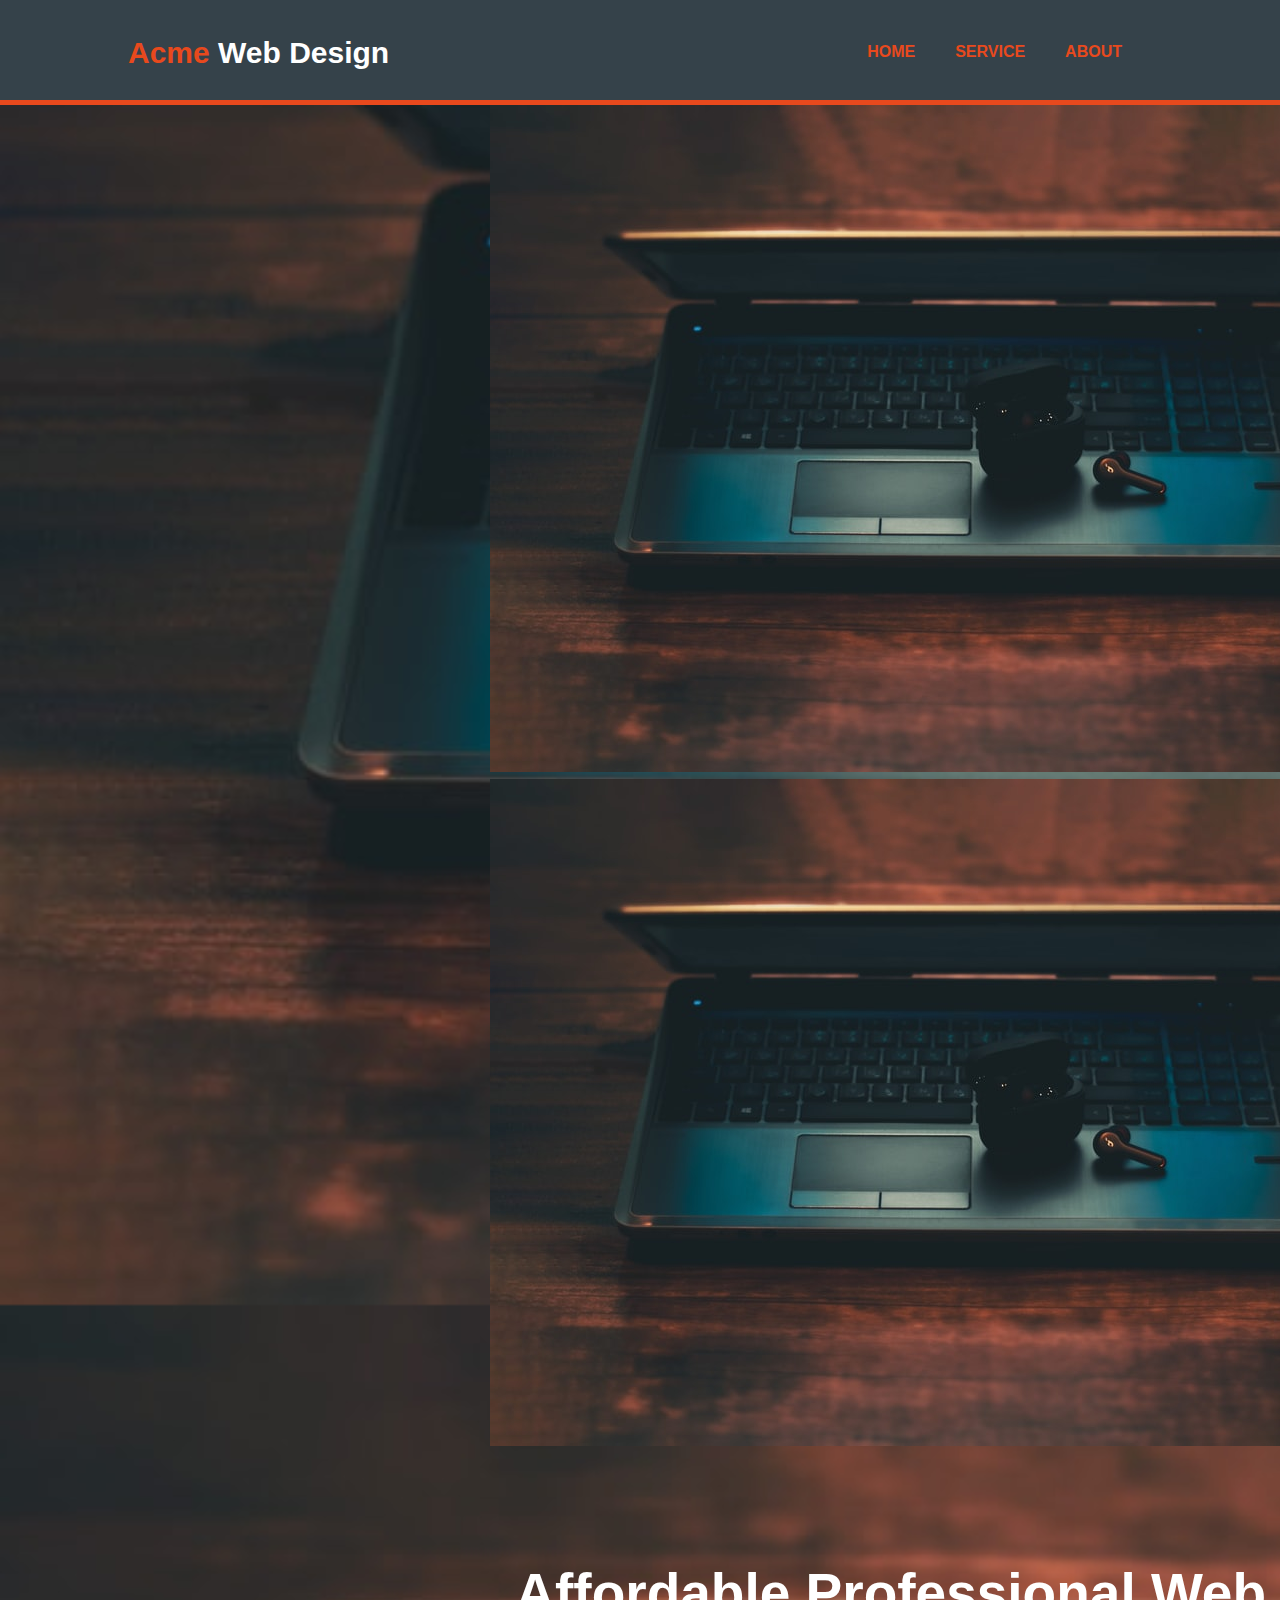
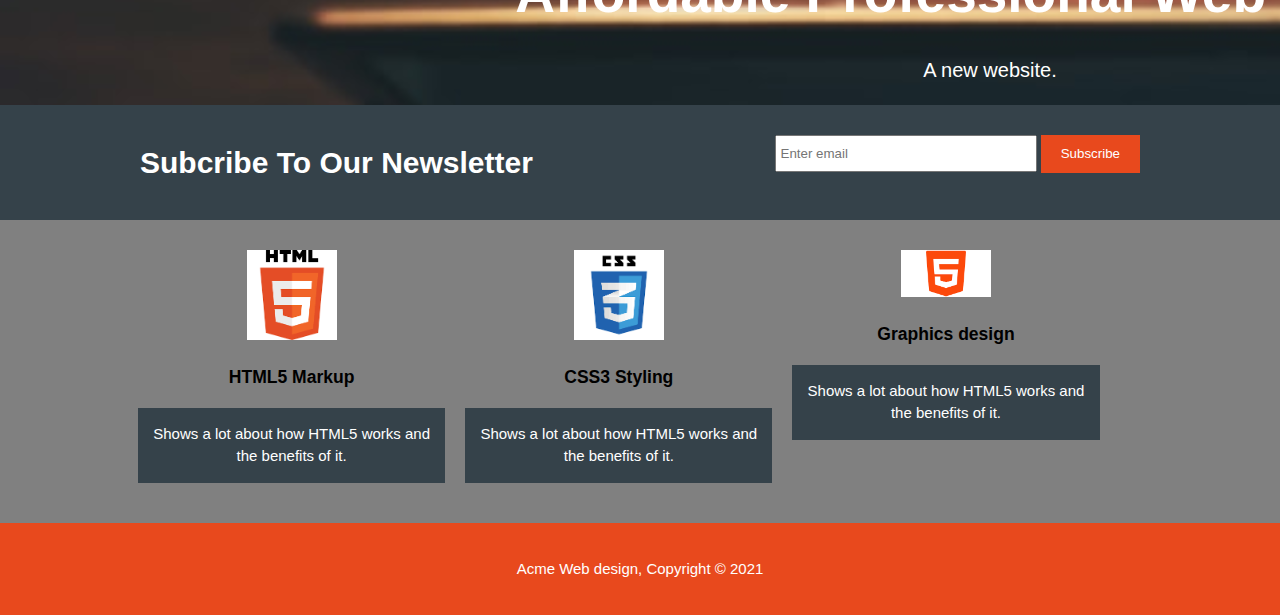
<file: index.html>
<!DOCTYPE html>
<html>
<head>
	<meta charset="utf-8">
	<meta name="viewport" content="width=device-width">
	<meta name="description" content="Affordable and Professional Web Design">
	<meta name="author" content="Fasina Bolu">
	<title>Acme Web Design | Welcome</title>
	<link rel="stylesheet" href="style.css">
</head>
<body>
	<header>
		<div class="container">
			<div id="branding">
				<h1><span class="highlight">Acme</span> Web Design</h1>
			</div>
			<nav>
				<ul>
					<li class="current"><a href="index.html">Home</a></li>
					<li class="current"><a href="index.html">Service</a></li>
					<li class="current"><a href="index.html">About</a></li>
				</ul>
			</nav>
		</div>
	</header>
	<section id="showcase">
		<img src="showcase.jpg" alt="">
		<div class="container">
			<img src="showcase.jpg" alt="">
			<h1>Affordable Professional Web Design</h1>
			<p>A new website.</p>
		</div>
	</section>

	<section id="newsletter">
		<div class="container">
			<h1>Subcribe To Our Newsletter</h1>
			<form>
				<input type="email" placeholder="Enter email">
				<button type="submit" class="button_1">Subscribe</button>
			</form>
			
		</div>
		
	</section>

	<section id="boxes">
		<div class="container">
			<div class="box">
				<img src="logo_brush.png" alt="">
				<h3>HTML5 Markup</h3>
				<p class="dark">Shows a lot about how HTML5 works and the benefits of it.</p>
			</div>
			<div class="box">
				<img src="logo_css.png" alt="">
				<h3>CSS3 Styling</h3>
				<p class="dark">Shows a lot about how HTML5 works and the benefits of it.</p>
			</div>
			<div class="box">
				<img src="logo_html.png" alt="">
				<h3>Graphics design</h3>
				<p class="dark">Shows a lot about how HTML5 works and the benefits of it.</p>
			</div>
		</div>
	</section>

	<footer>
		<p>Acme Web design, Copyright &copy; 2021</p>
	</footer>

</body>
</html>
</file>
<file: style.css>
body{
	font:15px/1.5 Arial, Helvetica, Sans-serif;
	padding: 0;
	margin: 0;
	background-color: grey;
}

.container{
	width: 80%;
	overflow:hidden;
	margin: auto;
}
ul{
	margin: 0;
	padding: 0;
}

.button_1 {
	height: 38px;
	background: #e8491d;
	border:0;
	padding-left: 20px;
	padding-right: 20px;
	color: #ffffff 
}
.dark{
	padding: 15px;
	background: #35424a;
	color: #ffffff;
	margin-top:10px;
	margin-bottom: 10px; 
}

header{
	background:#35424a;
	color: #ffffff;
	padding-top: 30px;
	min-height: 70px;
	border-bottom: #e8491d 5px solid;
}

header a{
	color: #ffffff;
	text-decoration:none;
	text-transform: uppercase;
	font-size: 16px; 
}

header li{
	float: left;
	display: inline;
	padding: 0 20px 0 20px;
}

header #branding{
	float: left;
}

header #branding h1{
	margin: 0;
}

header nav{
	float: right;
	margin: 10px;
}

header .highlight, header .current a{
	color: #e8491d;
	font-weight: bold;
}

header a:hover{
	color: #cccccc;
	font-weight: bold;
}

#showcase {
    min-height: 400px;
    background: url(showcase.jpg) 0 -400px;
    /* max-width: 100vh; */
    width: 220vh;
    background-size: cover;
    text-align: center;
    color: #ffffff;
}

#showcase h1{
	margin-top: 100px;
	font-size: 55px;
	margin-bottom: 10px;
}

#showcase p{
	font-size: 20px;
}

#newsletter {
	padding: 15px;
	color: #ffffff;
	background: #35424a;
}
#newsletter h1{
	float: left;
}
#newsletter form{
	float: right;
	margin-top: 15px;
}

#newsletter input[type="email"]{
	padding: 4px;
	height: 25px;
	width: 250px;
}

#boxes {
	margin-top: 20px;
}

#boxes .box{
	float: left;
	width: 30%;
	padding: 10px;
	text-align: center;
}

#boxes .box img{
	width: 90px;
}

aside#sidebar{
	float: right;
	width: 30%;
	margin-top: 10px;
}

aside#sidebar .quote input, aside#sidebar .quote textarea{
	width: 90%;
	padding:5px;
}
article#main-col{
	float: left;
	width: 65%;
}

ul#services li{
	list-style: none;
	padding: 20px;
	border: #cccccc solid 1px;
	margin-bottom: 5px;
	background: #e6e6e6;
}
footer{
	padding: 20px;
	margin-top: 20px;
	background: #e8491d;
	color: #ffffff;
	text-align: center;
}
</file>
